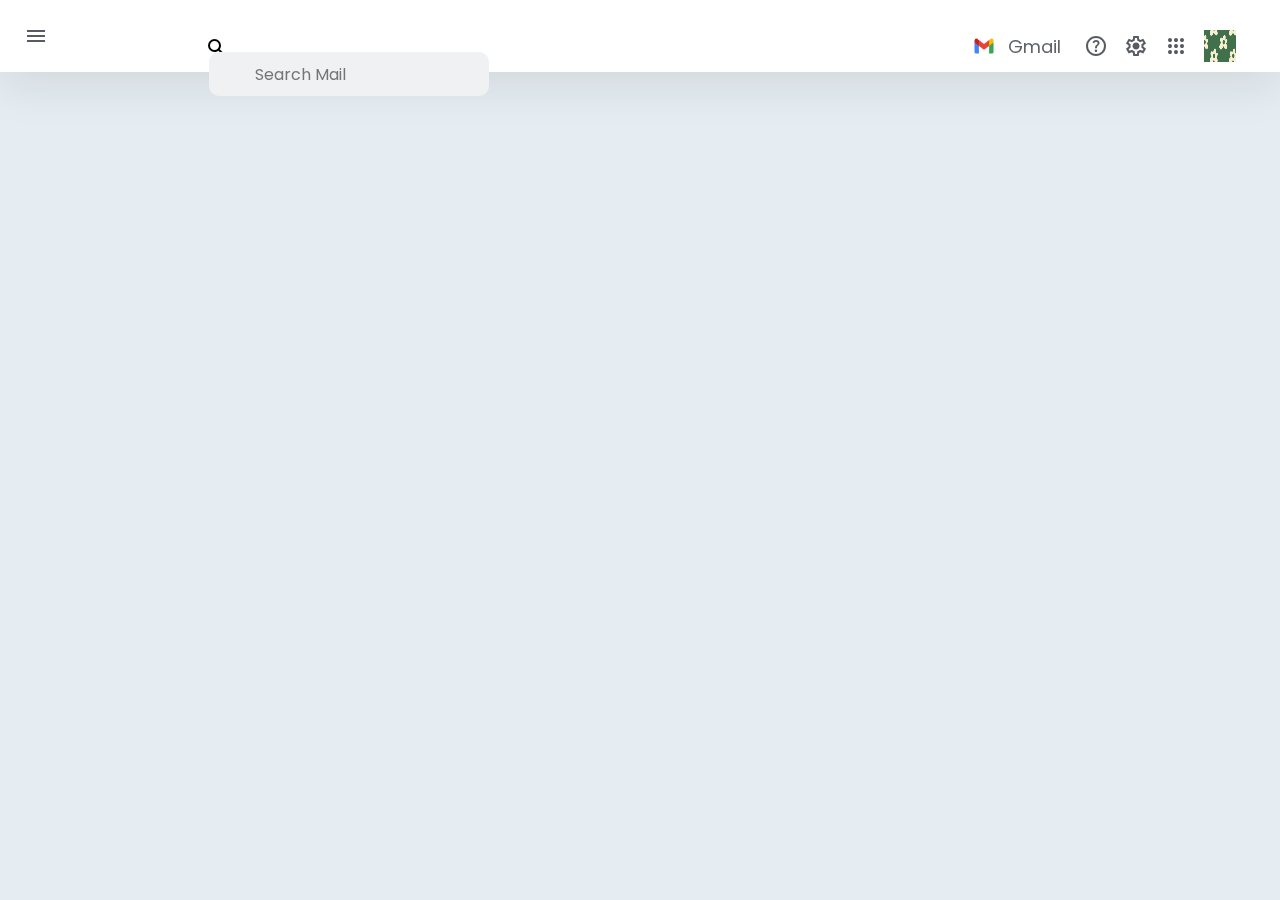
<file: Gmail-Duplicate/index.html>
<!DOCTYPE html>
<html lang="en">
  <head>
    <meta charset="UTF-8" />
    <meta name="viewport" content="width=device-width, initial-scale=1.0" />
    <title>Gmail Navbar</title>
    <link rel="stylesheet" href="gmail-styles.css" />
    <link
      href="https://fonts.googleapis.com/css2?family=Material+Symbols+Outlined"
      rel="stylesheet"
    />
  </head>
  <body>
    <!-- <span class="material-symbols-outlined">settings</span> -->

    <button onclick="toggleMenu" class="burger material-symbols-outlined">
      menu
    </button>
    <nav class="navbar">
      <div class="logo">
        <img src="./assets/Gmail-Logo.wine.png" alt="gmail logo" />
        <span>Gmail</span>
      </div>
      <div class="search">
        <span class="material-symbols-outlined"> search </span>
        <input
          type="text"
          placeholder="Search Mail"
          spellcheck="false"
          class="search"
          id="search"
        />
      </div>
      <nav>
        <button class="material-symbols-outlined">help</button>
        <button class="material-symbols-outlined">settings</button>
        <button class="material-symbols-outlined">apps</button>
        <img src="./assets/Profilepic.jpg" alt="channel logo for user email" />
      </nav>
    </nav>

    <script>
      const toggleMenu = () => {
        document.body.classList.toggle("open"); //Checks if it is already open
      };
    </script>
  </body>
</html>
</file>
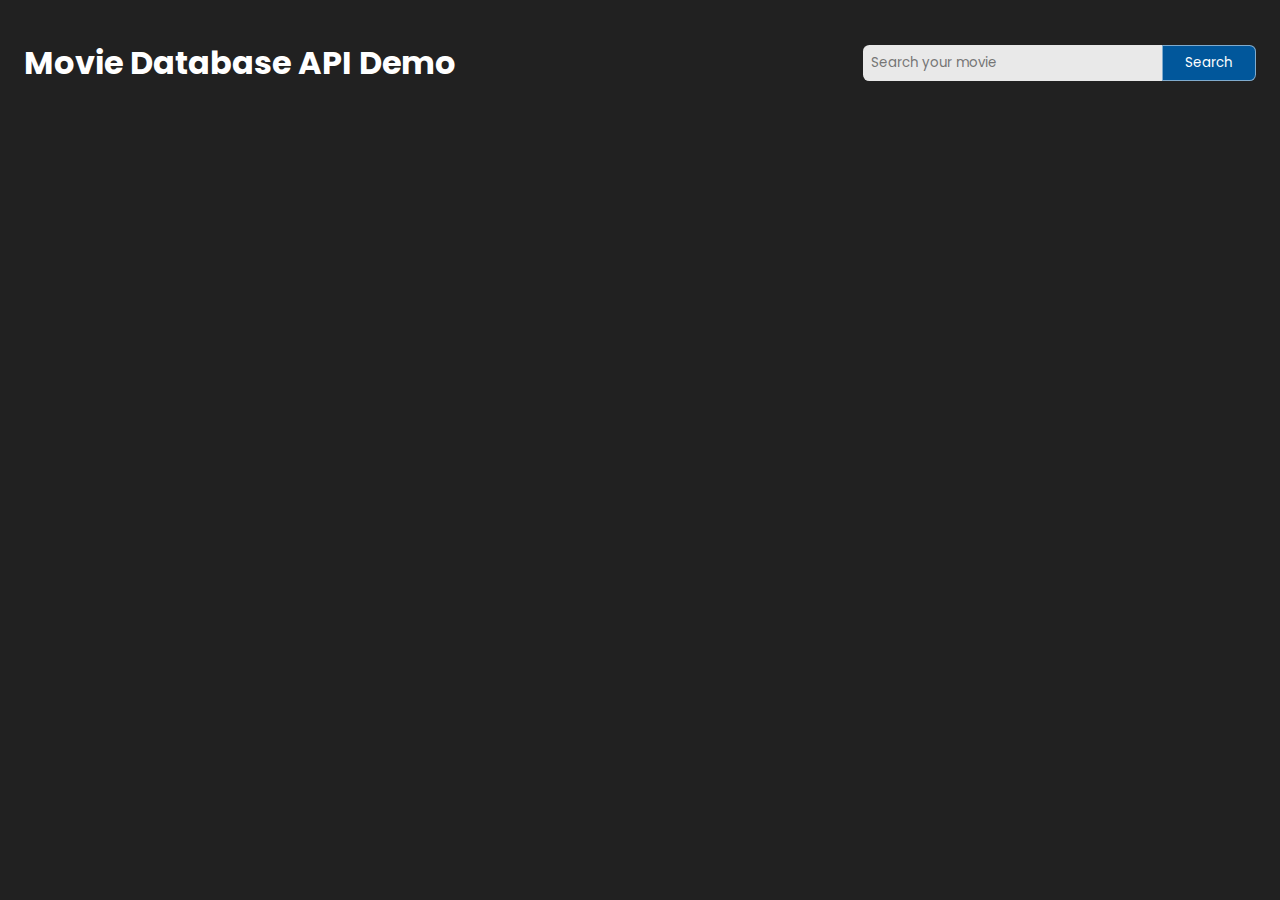
<file: Movie-Database-Demo/index.html>
<!DOCTYPE html>
<html lang="en">
  <head>
    <meta charset="UTF-8" />
    <meta name="viewport" content="width=device-width, initial-scale=1.0" />
    <title>Movie App Demo</title>
    <link rel="stylesheet" href="./css/styles.css" />
    <!--the defer meanst hat it will load AFTER html content gets rendered-->
    <script src="./js/script.js" defer></script>
  </head>
  <body>
    <div class="container">
      <div class="search-box">
        <a href="#">
          <h1>Movie Database API Demo</h1>
        </a>
        <form id="search-form">
          <input
            type="text"
            id="search-input"
            placeholder="Search your movie"
          />
          <button type="submit" class="search-btn">Search</button>
        </form>
      </div>
      <div id="result"></div>
    </div>
  </body>
</html>
</file>
<file: Gmail-Duplicate/gmail-styles.css>
@import url("https://fonts.googleapis.com/css2?family=Poppins:wght@300;400;500;600;700&display=swap");

* {
  margin: 0;
  padding: 0;
  box-sizing: border-box;
}

body {
  background: #e6edf2;
  font-family: "Poppins", "Courier New", Courier, monospace;
}

/* hamburger icon */
button {
  /* another way to center */
  display: grid;
  place-items: center;
  width: 40px;
  height: 72px;
  border: 0;
  padding: 0;
  background: transparent;
  color: #585c62;
  cursor: pointer;
  font-family: inherit;
}

.burger {
  position: fixed;
  z-index: 2;
  top: 0;
  left: 0;
  width: 72px;
}

.navbar {
  position: fixed;
  z-index: 1;
  top: 0;
  left: 0;
  height: 100%;
  padding: 20px 24px 0;
  translate: -100% 0;
  display: flex;
  gap: 10px;
  flex-direction: column;
  align-items: center;
  justify-content: flex-start;
  background: #fff;
  box-shadow: 0 10px 50px rgba(0, 0, 0, 0.1);
  transition-property: translate, opacity, visibility;
  transition-duration: 0.5s;
  visibility: hidden;
  opacity: 0;
}

/* the part of the code that gets added to the DOM structure with JS */
body.open .navbar {
  opacity: 1;
  visibility: visible;
  translate: 0 0;
}

.logo {
  display: flex;
  align-items: center;
  gap: 8px;
  width: 108px;
  padding-right: 10px;
  margin-bottom: 10px;
}

.logo img {
  width: 32px;
}

.logo span {
  font-size: 18px;
  color: #606468;
}

.search {
  position: absolute;
  top: 50%;
  left: 16%;
  translate: 0, -50%;
  z-index: 1;
  font-size: 20px;
  color: inherit;
}

.search input {
  width: 100%;
  height: 44px;
  padding-left: 46px;
  font-size: 16px;
  border: 0;
  border-radius: 10px;
  background-color: #eff1f2;
  color: inherit;
  font-family: inherit;
  outline: none;
}

.navbar nav {
  display: flex;
  align-items: center;
  padding-right: 20px;
}

.navbar nav img {
  flex: 0 32px;
  width: 32px;
  height: 32px;
  margin-left: 8px;
}

/* responsive styling */
@media (width >= 500px) {
  .navbar {
    translate: 0 0;
    flex-direction: row;
    align-items: center;
    justify-content: flex-end;
    gap: 0;
    width: 100%;
    height: 72px;
    padding-left: 72px;
  }

  .logo {
    margin-bottom: 0;
  }

  .search {
    flex: 1 1 auto;
  }
}

@media (width >= 550px) {
  .search {
    flex: 0 0 auto;
  }
}

@media (width >= 600px) {
  .navbar {
    opacity: 1;
    visibility: visible;
  }
}

@media (width >= 650px) {
  .search input {
    width: 280px;
  }
}
</file>
<file: Movie-Database-Demo/css/styles.css>
/* Import fonts src:fonts.google.com */
@import url("https://fonts.googleapis.com/css2?family=Poppins:wght@300;400;500;600;700&display=swap");

* {
  margin: 0;
  padding: 0;
  box-sizing: border-box;
  outline: none;
  font-family: "Poppins", "Courier New", Courier, monospace;
}

a {
  color: #fff;
  text-decoration: none;
}

body {
  color: #fff;
  background-color: #212121;
  padding: 1.5rem;
}

.search-box {
  width: 100%;
  display: flex;
  align-items: center;
  justify-content: space-between;
  flex-wrap: wrap;
  max-width: 100vw;
  margin: 15px 0 30px 0;
}

.search-box form {
  display: flex;
  max-width: 400px;
}

.search-box input {
  width: 100%;
  max-width: 400px;
  padding: 8px;
  border-radius: 0.4rem 0 0 0.4rem;
  border: none;
  background-color: rgba(255, 255, 255, 0.9);
}

.search-box .search-btn {
  width: 120px;
  background-color: #01579b;
  color: #fff;
  cursor: pointer;
  padding: 6px 8px;
  border: 1px solid rgba(255, 255, 255, 0.5);
  border-radius: 0 0.4rem 0.4rem 0;
  transition: all 0.5s ease; /*all means that every attribute under hover with transition with these properties */
}

.search-box .search-btn:hover {
  background-color: #0091ea;
  border: 1px solid #fff;
}

/* Rest of file is to be completed after the end of JS file */

.container .card {
  position: relative;
  font-size: 14px;
  border: 1px solid rgba(255, 255, 255, 0.6);
  border-radius: 0.4rem;
  line-height: 20px;
  width: 285px;
  height: 360px;
  overflow: hidden;
  transition: all 0.5s ease;
}

.container .card .card-content {
  width: 100%;
  position: absolute;
  bottom: 0;
  left: 0;
  padding: 100px 10px 5px;
  background-image: linear-gradient(
    180deg,
    rgba(51, 55, 69, 0),
    rgba(16, 21, 40, 0.95)
  );
  transition: all 0.5s ease;
}

.container .card .card-content .card-header {
  padding: 8px 0;
  display: flex;
  align-items: center;
  justify-content: space-between;
}

.container .card .card-content .card-btn {
  color: #fff;
  cursor: pointer;
  padding: 6px 8px;
  border: 1px solid rgba(255, 255, 255, 0.5);
  border-radius: 0.4rem;
  transition: all 0.5s ease;
}

.container .card .card-content .info {
  max-height: 0;
  opacity: 0;
  border-top: 1px solid rgba(255, 255, 255, 0.3);
  overflow: hidden;
  transition: all 0.5s ease;
}

.container .card:hover {
  cursor: pointer;
}

.container .card:hover .card-content {
  background-image: linear-gradient(180deg, rgba(51, 55, 69, 0), #101528 48%);
}

.container .card:hover .card-btn {
  background-color: #0091ea;
  border-color: #0091ea;
}

.container .card:hover .info {
  max-height: 200px;
  opacity: 1;
  padding: 8px 0;
}

#result {
  display: flex;
  max-width: 100vw;
  gap: 15px;
  flex-direction: row;
  flex-wrap: wrap;
  justify-content: center;
}

/* responsive design aspects: you can check the rest like title font size reduction etc. */
@media screen and (max-width: 550px) {
  .search-box {
    justify-content: center;
  }

  .search-box form {
    margin-top: 10px;
  }
}
</file>
